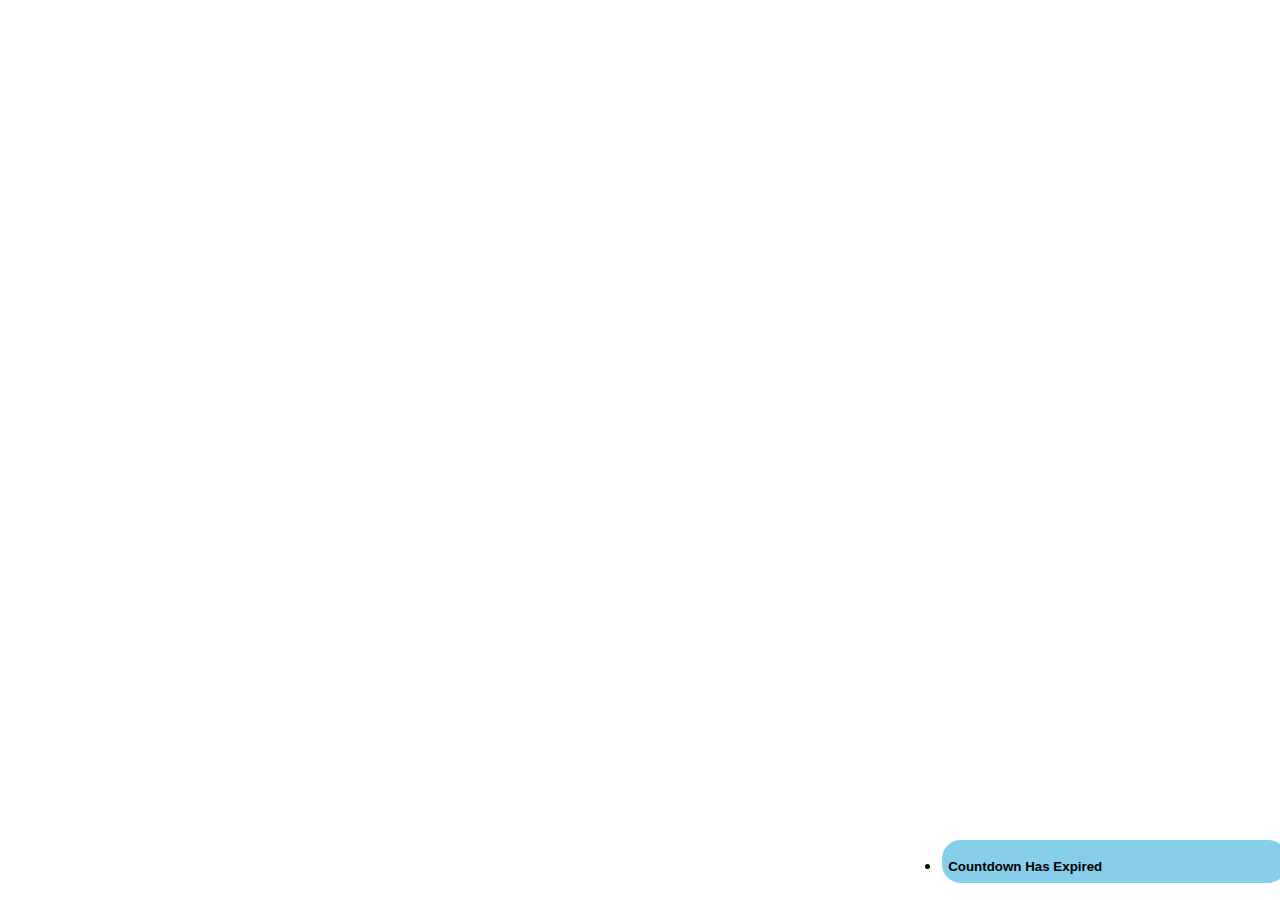
<file: sitefooter/app.html>
<!DOCTYPE html>
<html lang="en">
<head>
    <meta charset="UTF-8">
    <meta name="viewport" content="width=device-width, initial-scale=1.0">
    <title>count-down timer</title>
</head>
<body onload="CountDownTimer();" class="">
  

    
      <style>
        .fixed-bottom {
          position: fixed;
          bottom: 0;
          width: 100%;
        }

        @media (max-width: 767px) {
          .fixed-bottom {
            position: relative;
          }
        }

        .countdown {

          width: 26vw;
          display: flex;
          gap: 10px;

        }

        .num {
          color: red;
          text-shadow: 1px 1px 21px white, 0 0 25px white, 0 0 5px red;
        }

        .text {
          color: red;
          text-shadow: 1px 1px 21px white, 0 0 25px white, 0 0 5px red;
        }
      </style>




      <div class="fixed-bottom">
        <div class="table-action" id="not-print" style="float: right; padding-right: 0px;">
          <ul>
            <li>
            <!--  -->
              <button style="height: 45px;border: 1px solid white;background: skyblue; border-radius: 20px;">
                <div class="countdown">

                    <!-- expires on text  -->
                  <div class="box">
                    <span class="" style="color: black;">Your app expires on<b>:</b></span>
                  </div>

                  <!-- days span-->
                  <div class="box">
                    <span class="num" id="day-box">00</span>
                    <span class="text">Days</span>
                  </div>

                  <!-- Hours span-->
                  <div class="box">
                    <span class="num" id="hr-box">00</span>
                    <span class="text">Hours</span>
                  </div>

                  <!-- Minutes span-->
                  <div class="box">
                    <span class="num" id="min-box">00</span>
                    <span class="text">Minutes</span>
                  </div>

                  <!-- Seconds span-->
                  <div class="box">
                    <span class="num" id="sec-box">00</span>
                    <span class="text">Seconds</span>
                  </div>
                </div>
              </button>
            </li>
          </ul>
        </div>
      </div>

      <!-- Modal  Details Starts -->
      <div class="modal fade" id="custPopUp" role="dialog" aria-hidden="true" style="display: none;">
        <div class="modal-dialog"><!-- Modal content-->
          <div class="modal-content">
            <div class="modal-header">
              <button type="button" class="close" data-dismiss="modal">×</button>
              <h4 class="modal-title clr-white">Choose Financial Year</h4>
            </div>
            <div class="modal-body">
              <div id="popupresultdata"></div>
              <div id="popuploader" class="loader-cls"></div>

              <form name="finCurrForm" id="finCurrForm" method="post" class="form-horizontal" enctype="multipart/form-data" autocomplete="off" onsubmit="return RunningFinancialYearForm();">


                <div class="row paddingtop12">
                  <div class="col-md-4">
                    Financial Year :
                  </div>

                  <div class="col-md-8">
                    <select name="runn_finyr" id="runn_finyr" class="form-control" tabindex="1">
                      <option value="">Choose financial year</option>
                      <option value="2" selected="selected">
                        2023 - 2024</option>
                      <option value="1">
                        2022 - 2023</option>
                    </select>
                  </div>
                </div>

                <div class="row paddingtop12 ">
                  <div class="col-md-4">
                    &nbsp;
                  </div>

                  <div class="col-md-8">
                    <div id="err_popupdiv" class="error"></div>
                    <input type="submit" class="btn btn-clr" name="UpdRunFin" value="Save" id="finbtn">
                  </div>


                </div>

              </form>
            </div>

          </div>



         

        </div>
      </div>

    </div>

   

    <script>
      function CountDownTimer() {


        let dayBox = document.getElementById("day-box");
        let hrBox = document.getElementById("hr-box");
        let minBox = document.getElementById("min-box");
        let secBox = document.getElementById("sec-box");
        let endDate = new Date("2023-11-10");
        let endTime = endDate.getTime();

        function countdown() {
          let todayDate = new Date();
          let todayTime = todayDate.getTime();
          let remainingTime = endTime - todayTime;
          let oneMin = 60 * 1000;
          let oneHr = 60 * oneMin;
          let oneDay = 24 * oneHr;

          let addZeroes = (num) => (num < 10 ? `0${num}` : num);

          if (endTime < todayTime) {
            clearInterval(i);
            document.querySelector(
              ".countdown"
            ).innerHTML = `<h4>Countdown Has Expired</h4>`;
          } else {
            let daysLeft = Math.floor(remainingTime / oneDay);
            let hrsLeft = Math.floor((remainingTime % oneDay) / oneHr);
            let minsLeft = Math.floor((remainingTime % oneHr) / oneMin);
            let secsLeft = Math.floor((remainingTime % oneMin) / 1000);

            dayBox.textContent = addZeroes(daysLeft);
            hrBox.textContent = addZeroes(hrsLeft);
            minBox.textContent = addZeroes(minsLeft);
            secBox.textContent = addZeroes(secsLeft);
          }
        }

        let i = setInterval(countdown, 1000);
        countdown();
      }
    </script>


  </body>
</html>
</file>
